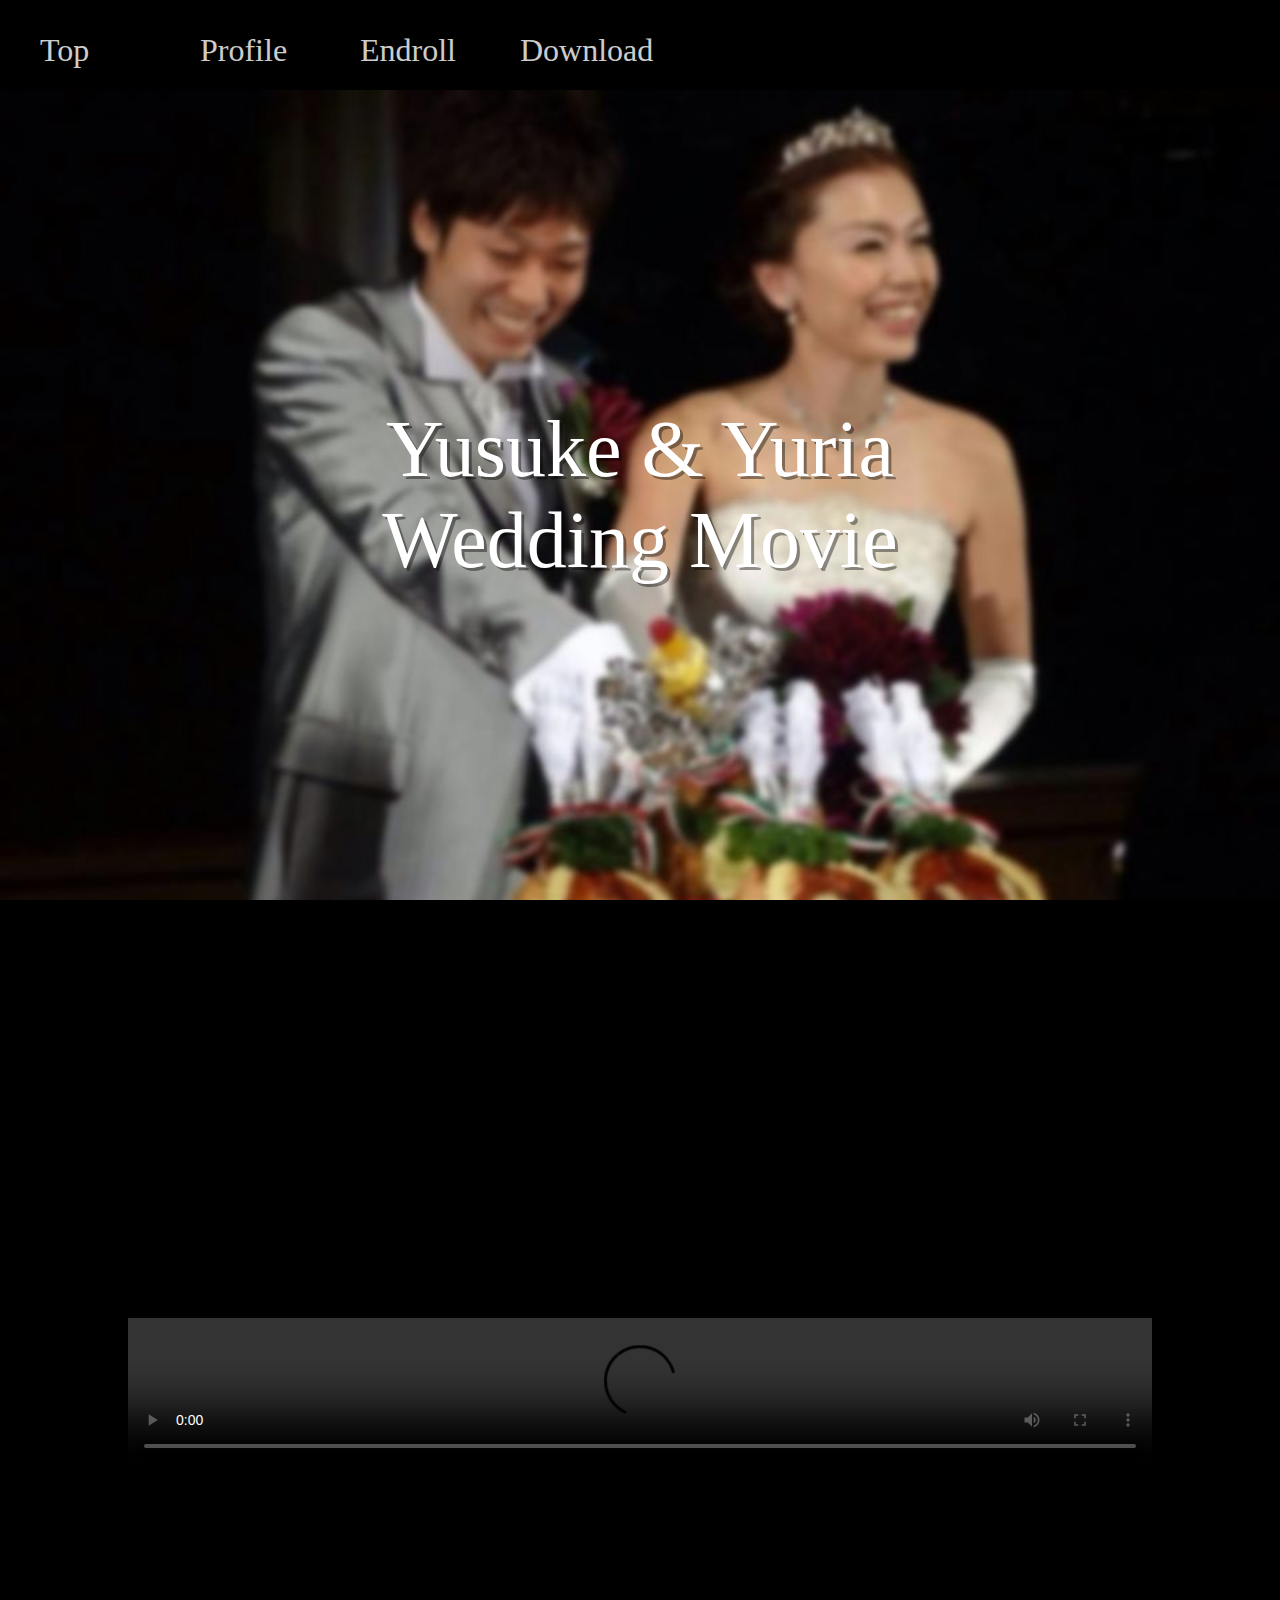
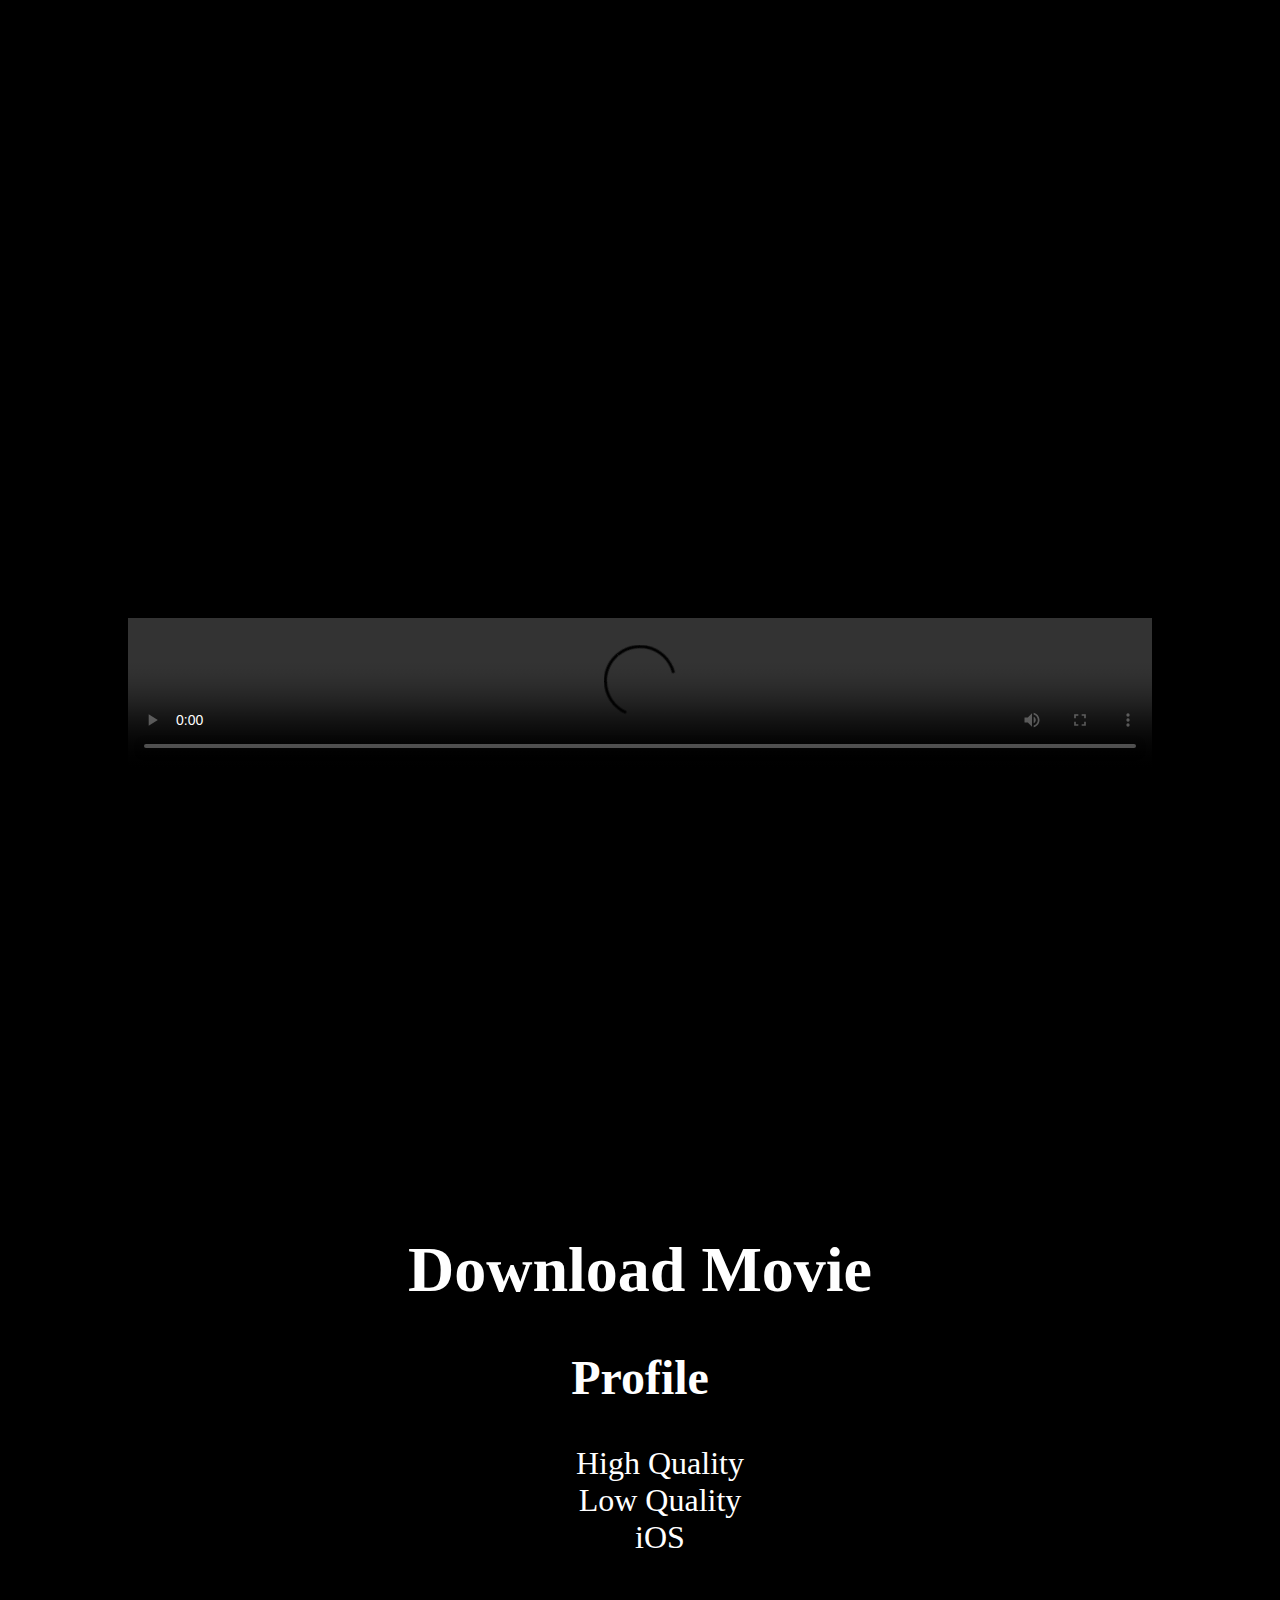
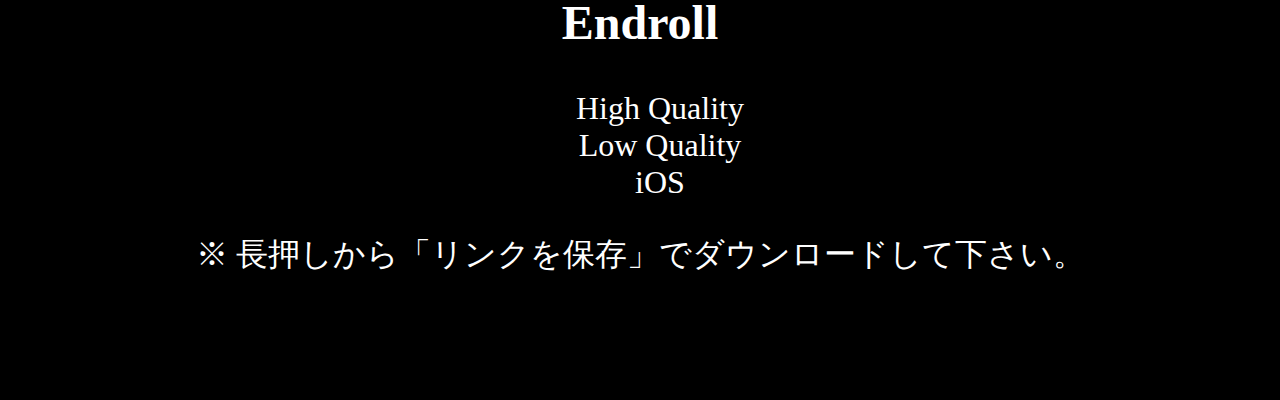
<file: index.html>
<!doctype html>
<html lang="en">
  <head>
    <meta charset="UTF-8"/>
    <link rel="stylesheet" type="text/css" href="main.css" media="all">
    <script type="text/javascript" src="http://ajax.googleapis.com/ajax/libs/jquery/1.9.1/jquery.min.js"></script>
    <script type="text/javascript">
      $(function(){
      $('a[href^=#]').click(function(){
      var speed = 500;
      var href= $(this).attr("href");
      var target = $(href == "#" || href == "" ? 'html' : href);
      var position = target.offset().top;
      $("html, body").animate({scrollTop:position}, speed, "swing");
      return false;
      });
      });
    </script>
    <title>Wedding Movie</title>
  </head>
  <body>
    <header>

      <div class="navigator">
	<ul>
	  <a href="#toppage"><li>Top</li></a>
	  <a href="#profilepage"><li>Profile</li></a>
	  <a href="#endrollpage"><li>Endroll</li></a>
	  <a href="#download"><li>Download</li></a>
	</ul>
      </div>


    </header>
    <div id="toppage" class="headerspace"></div>
    <section id="top">
      <div class="vertical_middle"> 
	Yusuke & Yuria<br/>
	Wedding Movie<br/>
    </section>

    <div id="profilepage" class="headerspace"></div>
    <section id="profile">
      <div class="vertical_middle"> 
	<video src="http://www.rikote.net/matsui/Profile_low.mp4" controls></video>
      </div>
    </section>
    <div class="headerspace" id="endrollpage"></div>
    <section id="endroll">
      <div class="vertical_middle">
	<video src="http://www.rikote.net/matsui/Endroll_low.mp4" controls></video>
      </div>
    </section>


    <div id="profilepage" class="headerspace"></div>
    <section id="download">
      <h1>Download Movie</h1>
      <h2>Profile</h2>
      <ul>
	<a href="http://www.rikote.net/matsui/Profile.mp4"><li>High Quality</li></a>
	<a href="http://www.rikote.net/matsui/Profile_low.mp4"><li>Low Quality</li></a>
	<a href="http://www.rikote.net/matsui/Profile_low_iPhone.mp4"><li>iOS</li></a>
      </ul>
      <h2>Endroll</h2>
      <ul>
	<a href="http://www.rikote.net/matsui/Endroll.mp4"><li>High Quality</li></a>
	<a href="http://www.rikote.net/matsui/Endroll_low.mp4"><li>Low Quality</li></a>
	<a href="http://www.rikote.net/matsui/Endroll_low_iPhone.m4v"><li>iOS</li></a>
      </ul>
<span>※ 長押しから「リンクを保存」でダウンロードして下さい。</span>
    </section>
  </body>
</html>
</file>
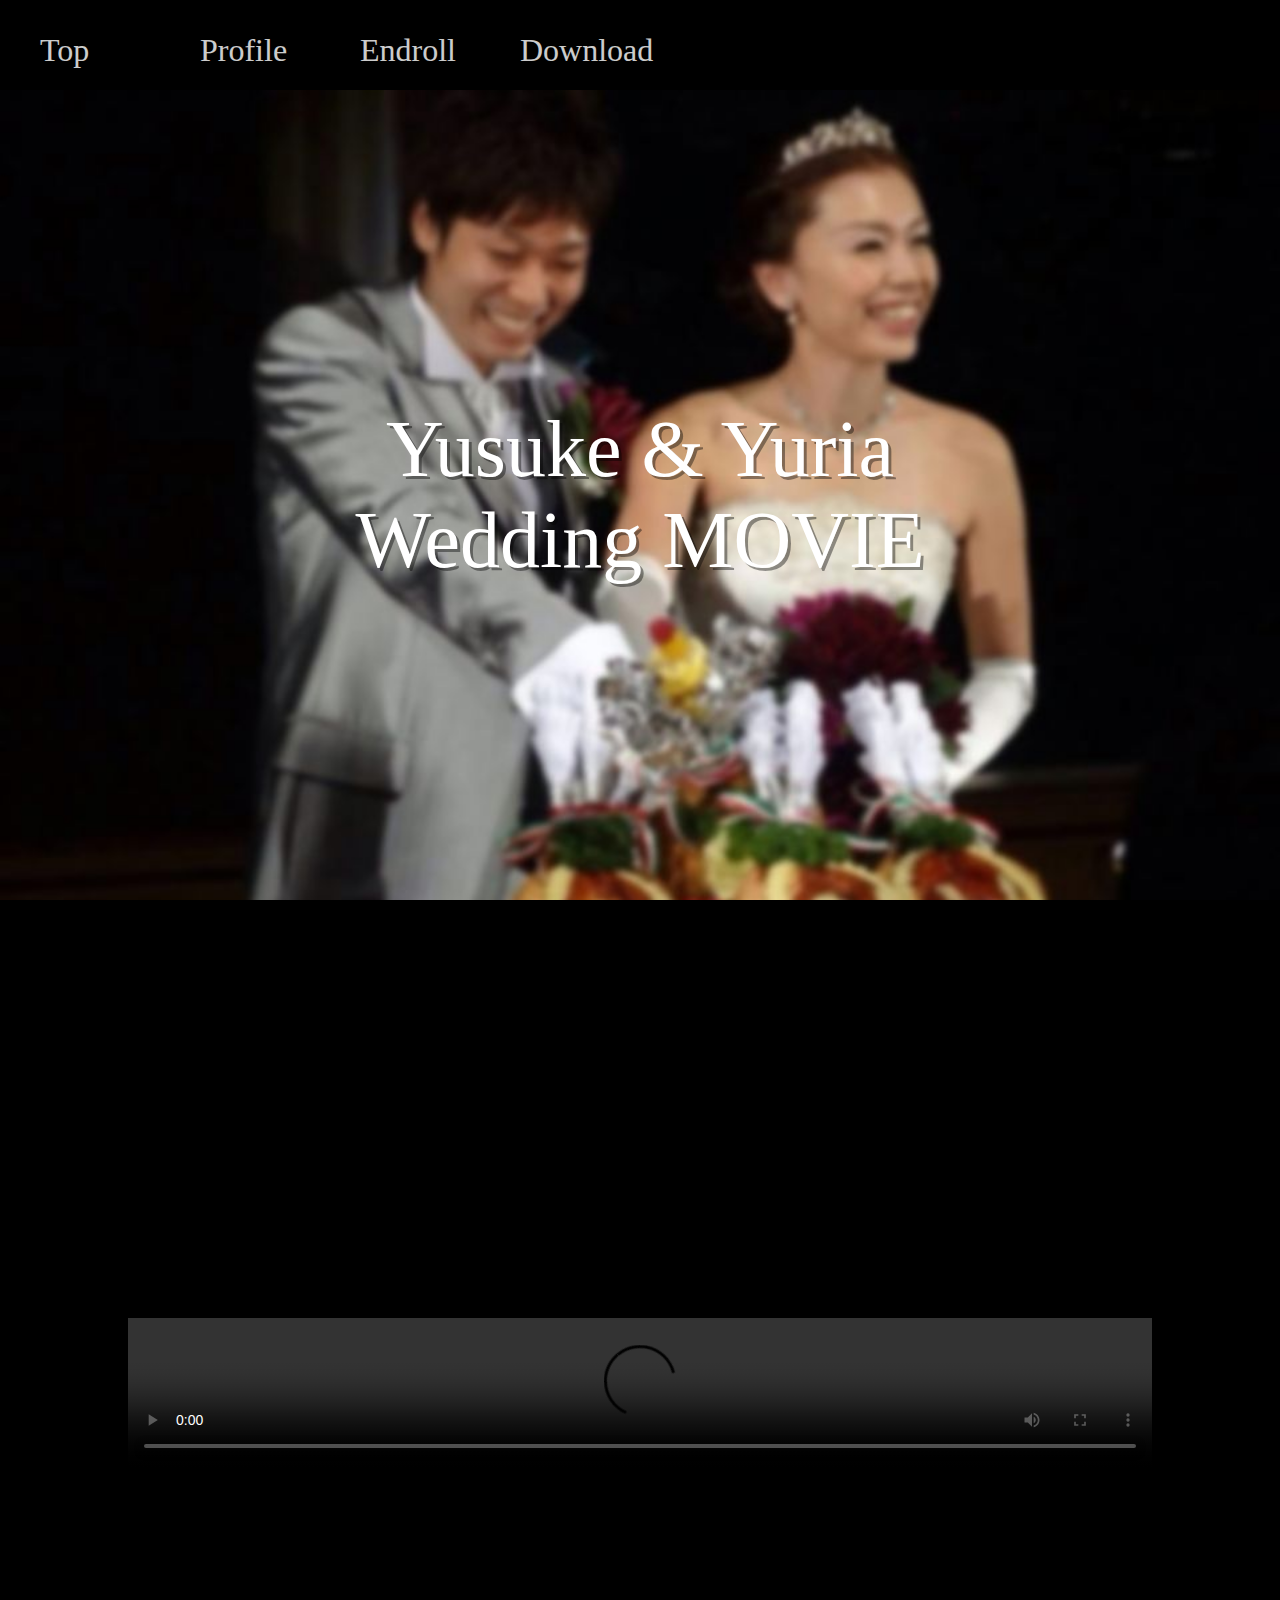
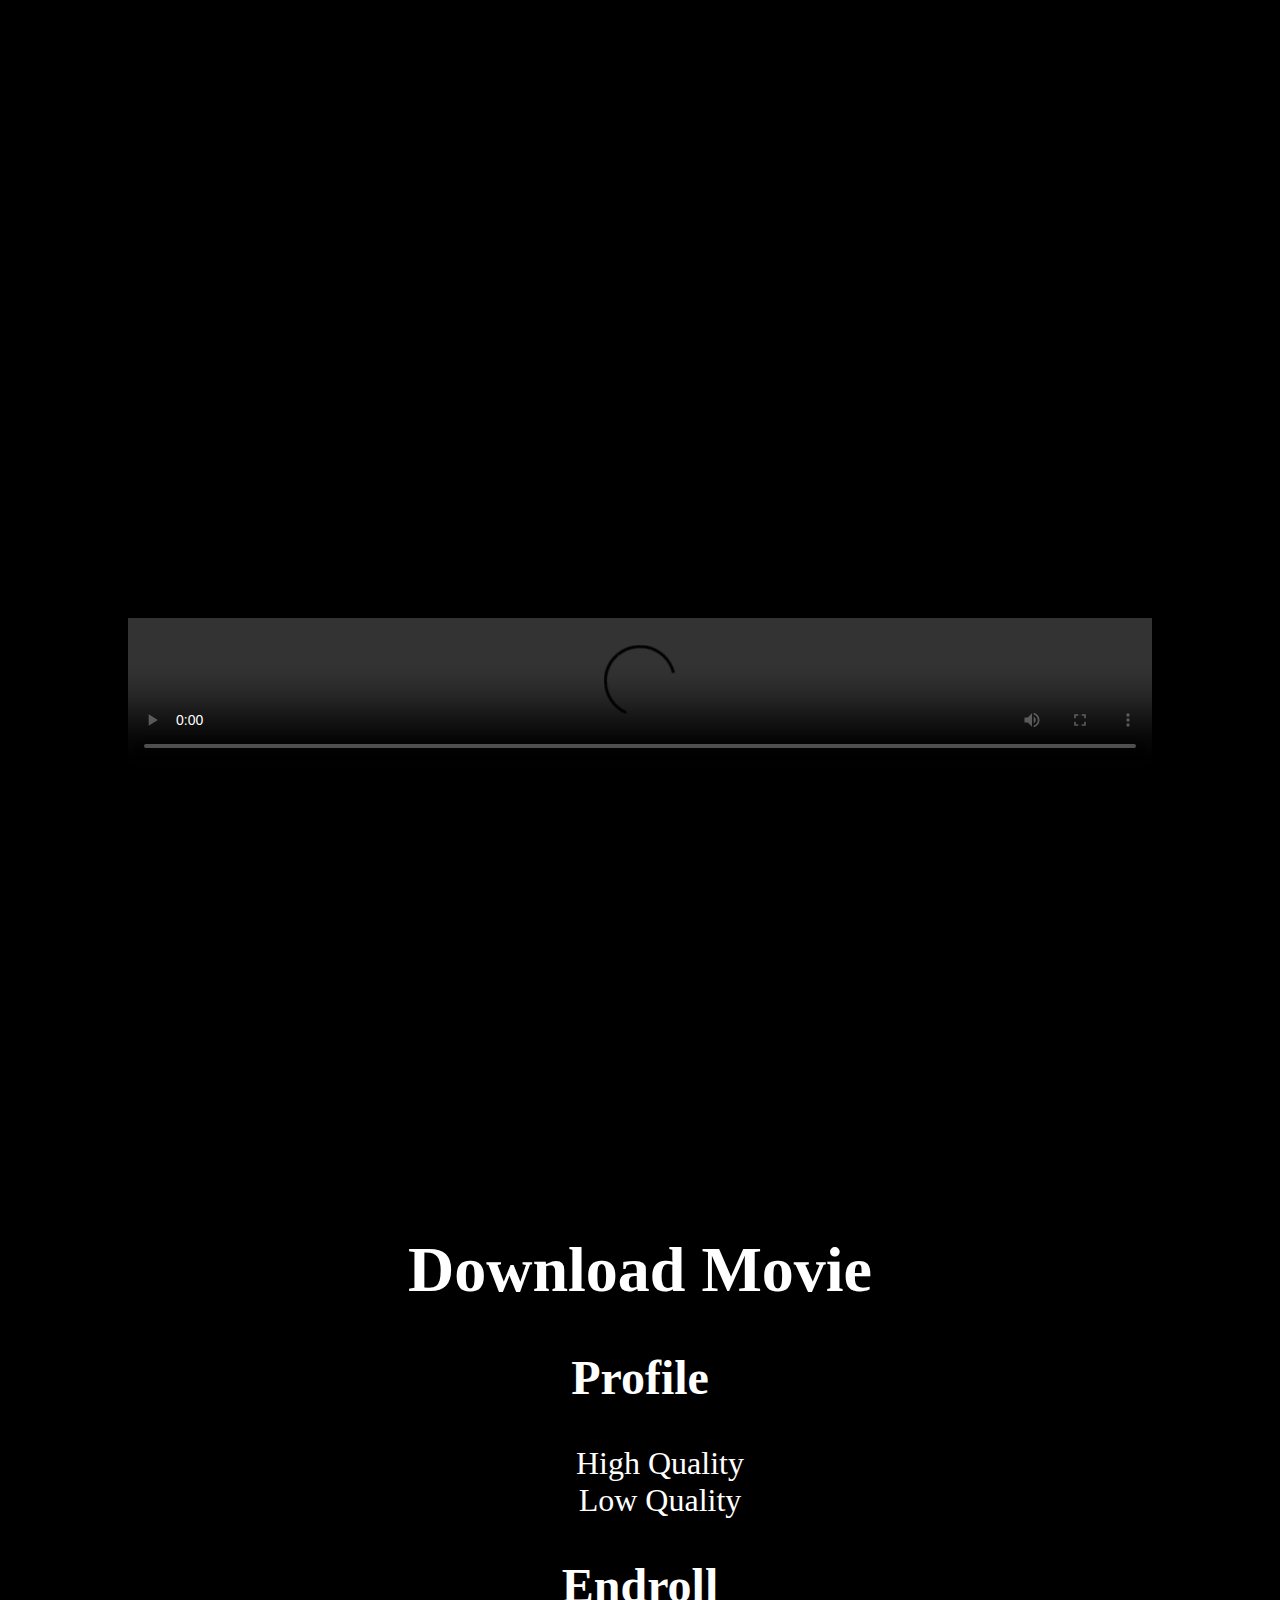
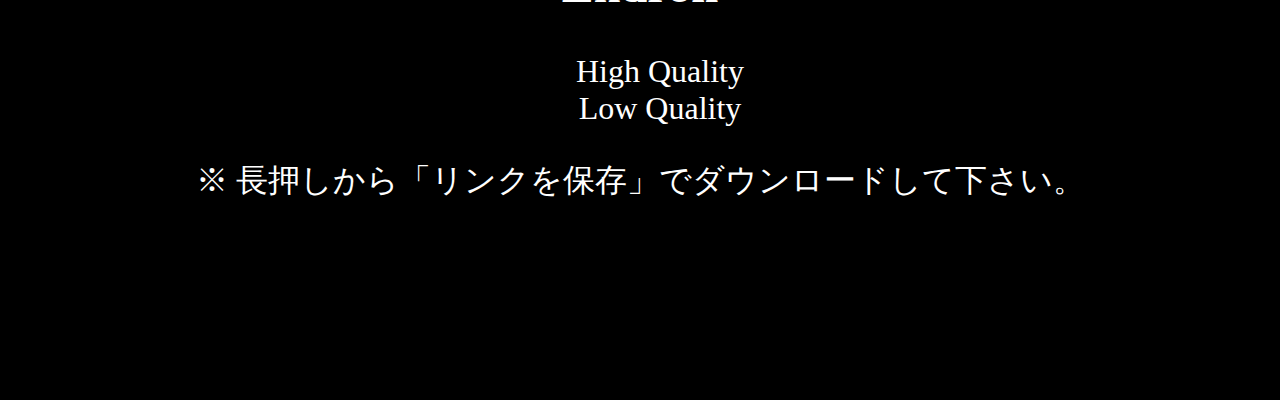
<file: WeddingMovie.html>
<!doctype html>
<html lang="en">
  <head>
    <meta charset="UTF-8"/>
    <link rel="stylesheet" type="text/css" href="main.css" media="all">
    <script type="text/javascript" src="http://ajax.googleapis.com/ajax/libs/jquery/1.9.1/jquery.min.js"></script>
    <script type="text/javascript">
      $(function(){
      $('a[href^=#]').click(function(){
      var speed = 500;
      var href= $(this).attr("href");
      var target = $(href == "#" || href == "" ? 'html' : href);
      var position = target.offset().top;
      $("html, body").animate({scrollTop:position}, speed, "swing");
      return false;
      });
      });
    </script>
    <title>Wedding Movie</title>
  </head>
  <body>
    <header>

      <div class="navigator">
	<ul>
	  <a href="#toppage"><li>Top</li></a>
	  <a href="#profilepage"><li>Profile</li></a>
	  <a href="#endrollpage"><li>Endroll</li></a>
	  <a href="#download"><li>Download</li></a>
	</ul>
      </div>


    </header>
    <div id="toppage" class="headerspace"></div>
    <section id="top">
      <div class="vertical_middle"> 
	Yusuke & Yuria<br/>
	Wedding MOVIE<br/>
    </section>

    <div id="profilepage" class="headerspace"></div>
    <section id="profile">
      <div class="vertical_middle"> 
	<video src="http://www.rikote.net/matsui/Profile_low.mp4" controls></video>
      </div>
    </section>
    <div class="headerspace" id="endrollpage"></div>
    <section id="endroll">
      <div class="vertical_middle">
	<video src="http://www.rikote.net/matsui/Endroll_low.mp4" controls></video>
      </div>
    </section>


    <div id="profilepage" class="headerspace"></div>
    <section id="download">
      <h1>Download Movie</h1>
      <h2>Profile</h2>
      <ul>
	<a href="http://www.rikote.net/matsui/Profile.mp4"><li>High Quality</li></a>
	<a href="http://www.rikote.net/matsui/Profile_low.mp4"><li>Low Quality</li></a>
      </ul>
      <h2>Endroll</h2>
      <ul>
	<a href="http://www.rikote.net/matsui/Endroll.mp4"><li>High Quality</li></a>
	<a href="http://www.rikote.net/matsui/Endroll_low.mp4"><li>Low Quality</li></a>
      </ul>
<span>※ 長押しから「リンクを保存」でダウンロードして下さい。</span>
    </section>
  </body>
</html>
</file>
<file: main.css>
html,body{
    height: 100%;
    font-family: ‘Sacramento’, cursive;
    color: #fff;
    background-color: #000;
    margin: 0px;
}


header{
    font-size: 200%;
    position: fixed !important;  
    position: absolute;  
    top: 0;  
    left: 0;  
    width: 100%;
    height: 10%;
    background-color: #000;
    opacity: 0.8;
z-index: 10;
}

div.headerspace{
    width: 100%;
    height: 10%;
}

li{
   list-style:none;
   text-decoration:none;
   color: white;
}

header li{
    float: left;
    width: 5em;
}

section#download li{

}

section{
    margin: 0 auto;
    width: 100%;
    height: 90%;
    vertical-align: middle;
    text-align: center;
    display: table;
}
section#top, section#download{

    color: white;
    vertical-align: center;
    text-shadow: 3px 3px rgba(0,0,0,0.4);
}

section#top{
    font-size: 500%;
    background-image: url(background.jpg);
    background-size:100% auto;
}

section#download{
    font-size: 200%;
}

section#top li{
    font-size: 50%;
    color: white;
    list-style:none;
    text-decoration:none;
}

a{
    text-decoration: none;
}

* html section {  
    position: relative; 
}  
*+html section {  
    position: relative; 
}


div.vertical_middle {  
    display: table-cell;    
    vertical-align: middle;

}

* html div.vertical_middle {  
    position: absolute;
    top: 50%;
}  
*+html div.vertical_middle {  
    position: absolute;
    top: 50%;
}  

div.vertical_middle video {  
    margin: 0;  
}  
* html div.vertical_middle video {  
    position: relative;
    top: -50%;         
}  
*+html div.vertical_middle video {  
    position: relative;
    top: -50%;         
}

video{
    width: 80%;
    box-shadow: 10px 10px 30px 10px rgba(0,0,0,0.4);
}
</file>
